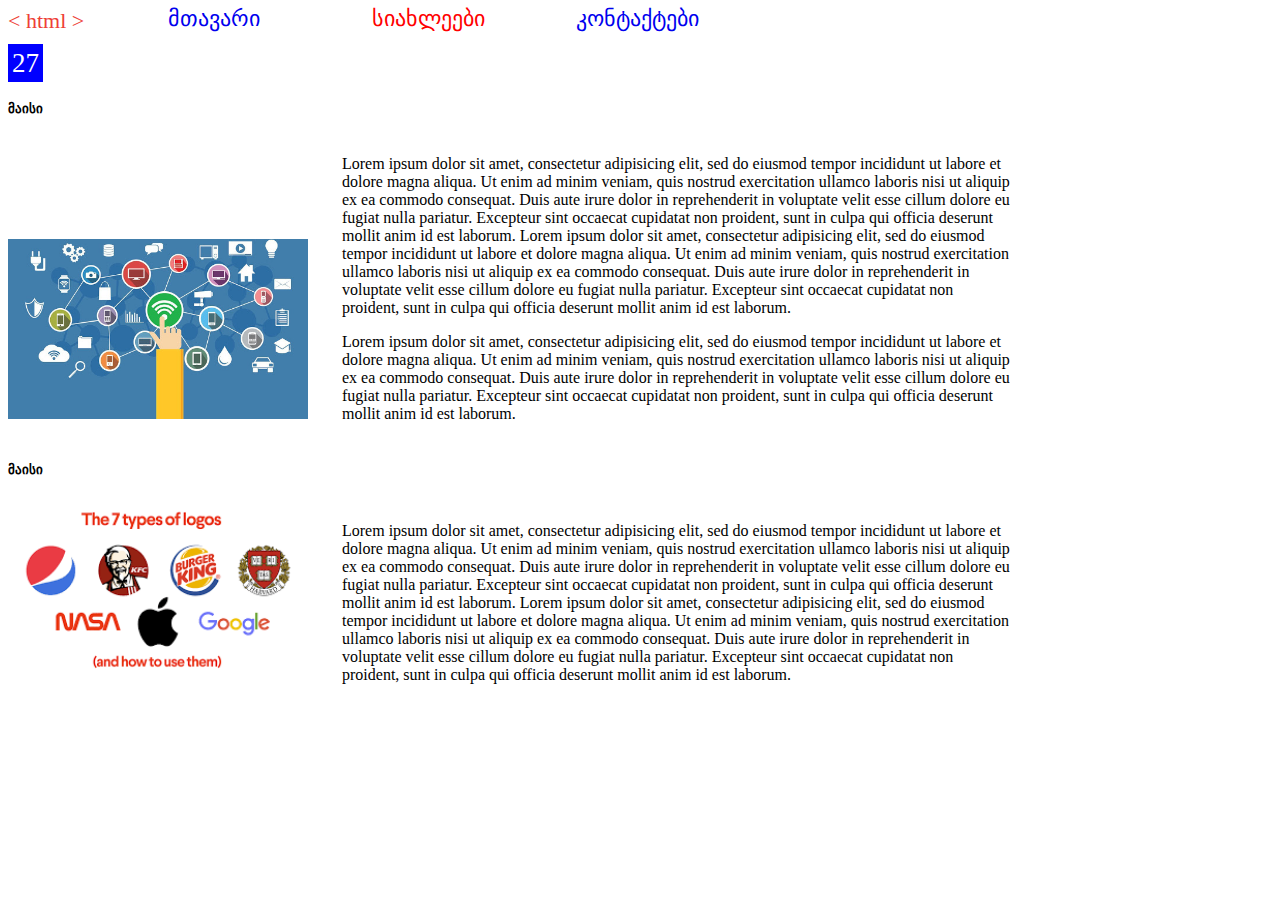
<file: index1.html>
<!DOCTYPE html>
<html>
<head>
	<link rel="stylesheet" type="text/css" href="styl.css">
	<title>page2</title>
</head>
<body>
	<header>
		<a href="#" class="logo">< html ></a>
		<nav>
			<ul>
				<li >
				 <a href="index.html" target="_blank">მთავარი</a>
				</li>
				<li >
					<a href="index1.html" target="_blank" class="color">სიახლეები</a>
				</li>
				<li>
					<a href="index2.html" target="_blank">კონტაქტები</a>
				</li>
			</ul>
		</nav>
	</header>
	<section>
		<span>27</span>
		<h5>მაისი</h5>
		<img src="int.jpg" class="size">
	<div class="box">
		<p  class="text">
			Lorem ipsum dolor sit amet, consectetur adipisicing elit, sed do eiusmod
			tempor incididunt ut labore et dolore magna aliqua. Ut enim ad minim veniam,
			quis nostrud exercitation ullamco laboris nisi ut aliquip ex ea commodo
			consequat. Duis aute irure dolor in reprehenderit in voluptate velit esse
			cillum dolore eu fugiat nulla pariatur. Excepteur sint occaecat cupidatat non
			proident, sunt in culpa qui officia deserunt mollit anim id est laborum.
			Lorem ipsum dolor sit amet, consectetur adipisicing elit, sed do eiusmod
			tempor incididunt ut labore et dolore magna aliqua. Ut enim ad minim veniam,
			quis nostrud exercitation ullamco laboris nisi ut aliquip ex ea commodo
			consequat. Duis aute irure dolor in reprehenderit in voluptate velit esse
			cillum dolore eu fugiat nulla pariatur. Excepteur sint occaecat cupidatat non
			proident, sunt in culpa qui officia deserunt mollit anim id est laborum.
		</p>
		<p class="text"> Lorem ipsum dolor sit amet, consectetur adipisicing elit, sed do eiusmod
		tempor incididunt ut labore et dolore magna aliqua. Ut enim ad minim veniam,
		quis nostrud exercitation ullamco laboris nisi ut aliquip ex ea commodo
		consequat. Duis aute irure dolor in reprehenderit in voluptate velit esse
		cillum dolore eu fugiat nulla pariatur. Excepteur sint occaecat cupidatat non
		proident, sunt in culpa qui officia deserunt mollit anim id est laborum. 
		</p>
	</div>
		
		<h5>მაისი</h5>

		<img src="logo.png" class="px">
	<div class="box">
		<p  class="taxt">
		    Lorem ipsum dolor sit amet, consectetur adipisicing elit, sed do eiusmod
			tempor incididunt ut labore et dolore magna aliqua. Ut enim ad minim veniam,
			quis nostrud exercitation ullamco laboris nisi ut aliquip ex ea commodo
			consequat. Duis aute irure dolor in reprehenderit in voluptate velit esse
			cillum dolore eu fugiat nulla pariatur. Excepteur sint occaecat cupidatat non
			proident, sunt in culpa qui officia deserunt mollit anim id est laborum.
			Lorem ipsum dolor sit amet, consectetur adipisicing elit, sed do eiusmod
			tempor incididunt ut labore et dolore magna aliqua. Ut enim ad minim veniam,
			quis nostrud exercitation ullamco laboris nisi ut aliquip ex ea commodo
			consequat. Duis aute irure dolor in reprehenderit in voluptate velit esse
			cillum dolore eu fugiat nulla pariatur. Excepteur sint occaecat cupidatat non
			proident, sunt in culpa qui officia deserunt mollit anim id est laborum.
		</p>
	</div>

		
	</section>
	<footer>
		
	</footer>

</body>
</html>
</file>
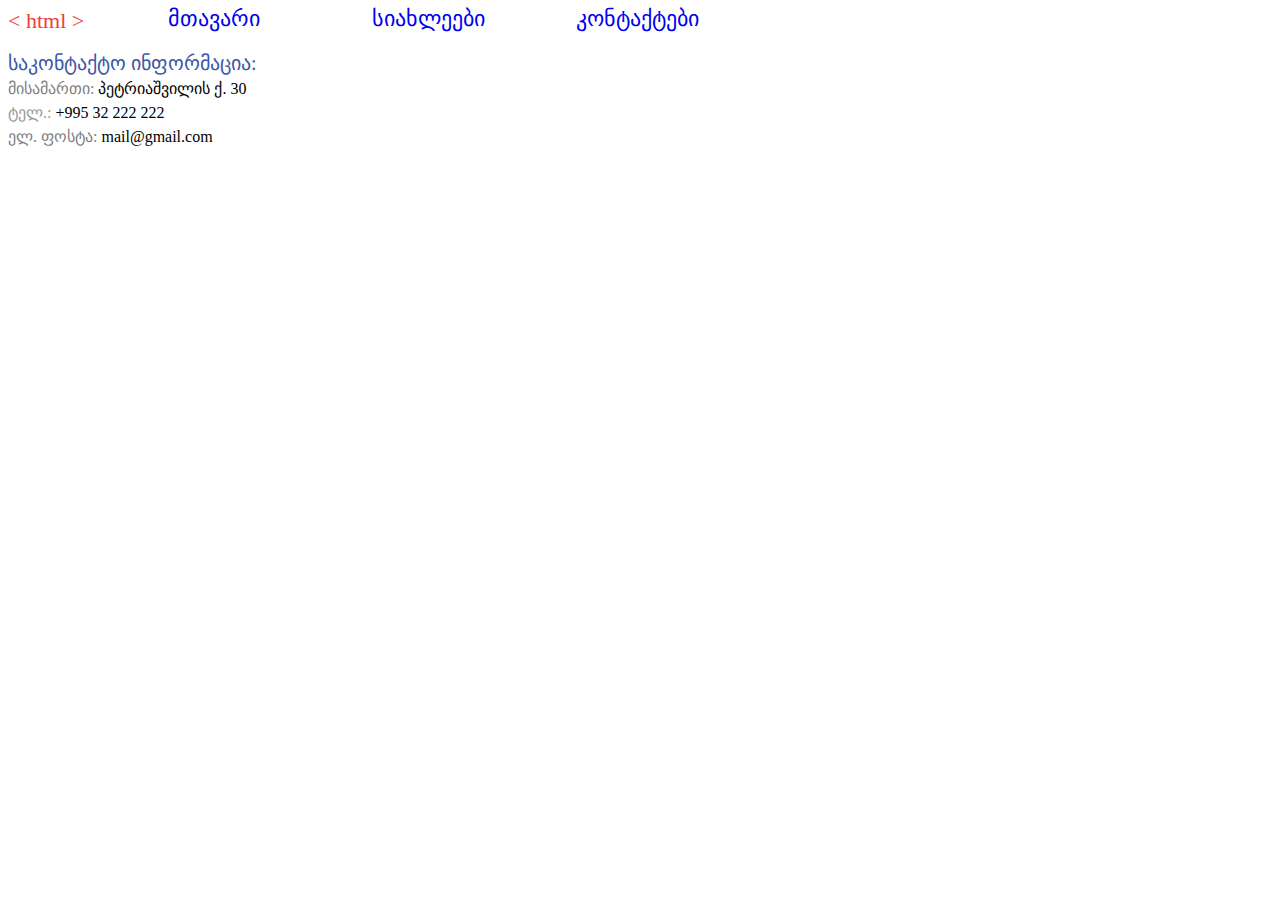
<file: index2.html>
<!DOCTYPE html>
<html>
<head>
	<link rel="stylesheet" type="text/css" href="styl.css">
	<title>page3</title>
</head>
<body>
	<header>
		<a href="#" class="logo">< html ></a>
	
		<nav>
			<ul>
				<li >
				 <a href="index.html" target="_blank">მთავარი</a>
				</li>
				<li >
					<a href="index1.html" target="_blank">სიახლეები</a>
				</li>
				<li>
					<a href="index2.html" target="_blank">კონტაქტები</a>
				</li>
			</ul>
		</nav>
	</header>
	<section>

		<div>
			
				<svg xmlns="http://www.w3.org/2000/svg" width="262" height="98" viewBox="0 0 262 98">
       <text id="საკონტაქტო_ინფორმაცია:_მისამართი:_პეტრიაშვილის_ქ._30_ტელ.:_995_32_222_222_ელ._ფოსტა:_mail_gmail.com_" data-name="საკონტაქტო ინფორმაცია:
მისამართი: პეტრიაშვილის ქ. 30
ტელ.: +995 32 222 222
ელ. ფოსტა: mail@gmail.com " transform="translate(0 22)" fill="#3d58a6" font-size="20" font-family="SegoeUI, Segoe UI"><tspan x="0" y="0">საკონტაქტო ინფორმაცია:</tspan><tspan fill="gray" font-size="16"><tspan x="0" y="24">მისამართი:</tspan><tspan y="24" xml:space="preserve" fill="#000"> პეტრიაშვილის ქ. 30</tspan></tspan><tspan fill="#999" font-size="16"><tspan x="0" y="48">ტელ.:</tspan><tspan y="48" xml:space="preserve" fill="#000"> +995 32 222 222</tspan></tspan><tspan fill="gray" font-size="16"><tspan x="0" y="72">ელ. ფოსტა:</tspan><tspan y="72" xml:space="preserve" fill="#000"> mail@gmail.com </tspan></tspan></text>
</svg>
		<p>
			<iframe src="https://www.google.com/maps/embed?pb=!1m18!1m12!1m3!1d2978.6969156084087!2d44.77732021543564!3d41.70547817923626!2m3!1f0!2f0!3f0!3m2!1i1024!2i768!4f13.1!3m3!1m2!1s0x40440cce3a01fef7%3A0x2a75ae2128072d6!2s30%20Vasil%20Petriashvili%20Street%2C%20T&#39;bilisi!5e0!3m2!1sen!2sge!4v1581874322486!5m2!1sen!2sge" width="600" height="450" frameborder="0" style="border:0;" allowfullscreen=""></iframe>

		</p>

		
		</div>
		
		
	</section>
	<footer>
		
	</footer>

</body>
</html>
</file>
<file: styl.css>
nav {

	margin-left: 50px;
	

}
ul {
	list-style: none;
	margin-top: -28px;
	margin-left: 70px
}
.red{
	color: red;
}
.color{
	color: red;
}
.color2{
	color: red
}
a{
	text-decoration: none;
}







.image {
	margin right: 45px;
	width: 1170px;
	margin-top: 20px;




}
.logo {
	font-size: 22px;
	color: #EE4036;
	text-decoration: none;



}
li {
	display: inline-block;
	width: 200px;
	font-size:22px;
	color: #3D58A6;

}
page2

h5{
	font-size:25px;
	color: blue;

}
span {
	background-color: blue;
	color:white;
	font-size: 27px;
	padding:4px

}
.size{
	width:300px 

}

.px{
	width:300px 

}
.box {
	display: inline-block;
	width:700px
	
}
p{
padding-left:30px
}

page3
</file>
